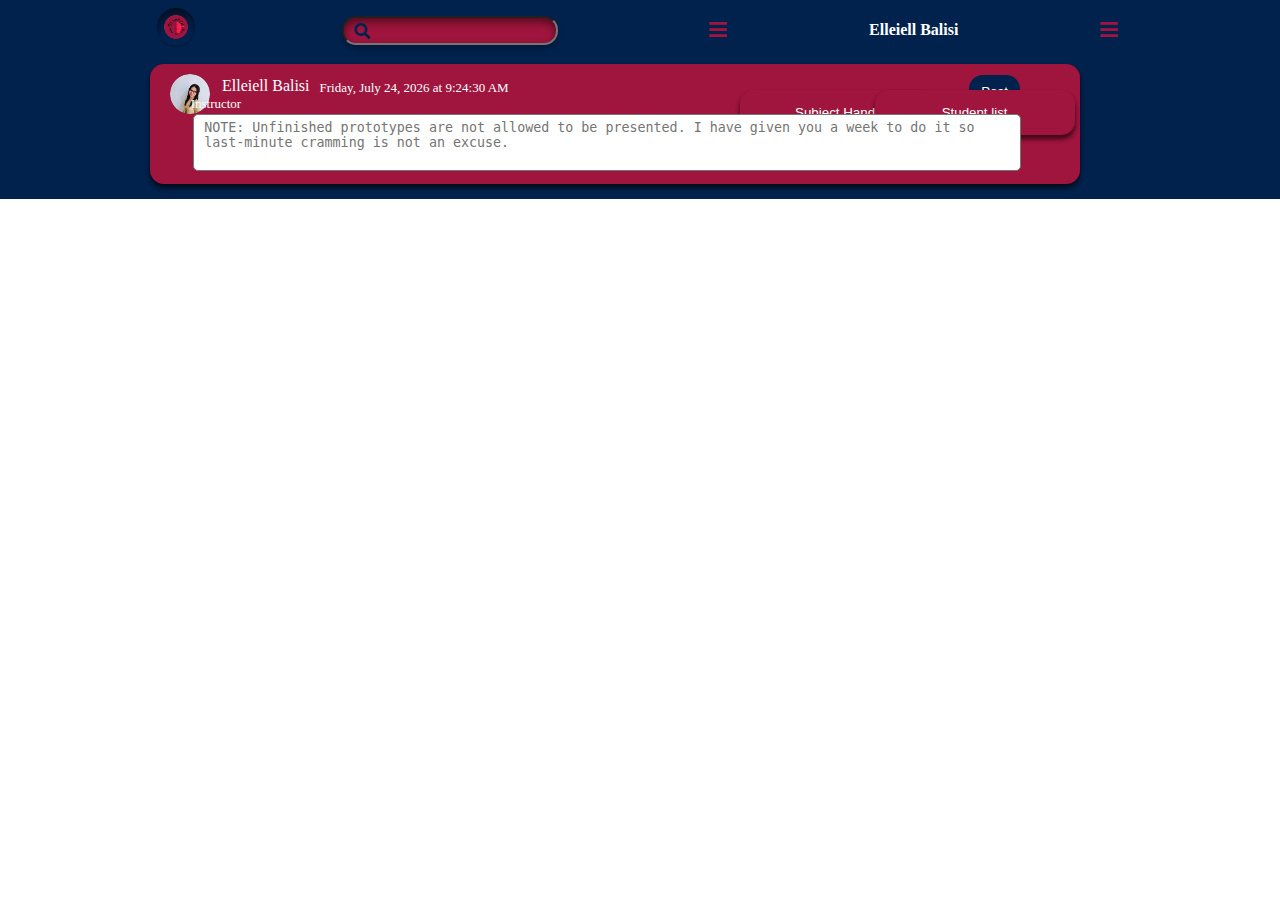
<file: DTBAVC(FINALS CODE)/index.html>
<!DOCTYPE html>
<html lang="en">
<head>
    <meta charset="UTF-8">
    <meta name="viewport" content="width=device-width, initial-scale=1.0">
    <link rel="icon" href= "IMG/logo/app icon home.png" type="logo"> 
    <link rel="stylesheet" href="https://cdnjs.cloudflare.com/ajax/libs/font-awesome/5.15.4/css/all.min.css">
    <link rel="stylesheet" href="CSS/nav.css">
    <title>Student</title>
</head>
<body>
    <div class="navbar">
        <a href="#link" class="logo">
            <img src="IMG/logo/app icon home.png" alt="app icon home" width="40" height="auto">
        </a>

        <div class="search-container">
            <input type="text" placeholder="" class="search-bar">
            <i class="fas fa-search"></i>
        </div>

        <div class="dropdown">
            <button class="dropbtn"><i class="fas fa-bars"></i></button>
            <div class="dropdown-content">
                <a href="#">English</a>
                <a href="#">Math</a>
                <a href="#">Filipino</a>
                <a href="#">Science</a>
            </div>
        </div>

        <h4><a href="https://www.facebook.com/elleiellpbalisi" style="color: white; text-decoration: none;">Elleiell Balisi</a></h4>



        <div class="dropdown">
            <button class="dropbtn"><i class="fas fa-bars"></i></button>
            <div class="dropdown-content">
                <a href="#">Profile</a>
                <button id="darkmode">Darkmode</button>
                <a href="#">Settings</a>
                <a href="login.html">Log out</a>
            </div>
        </div>

    </div>
         
    <div class="nav2">
        <div class="select1">
            <a href="#"><button>Subject Handle</button></a>
        </div>
    
        <div class="select2">
            <a href="#"><button>Student list</button></a>
        </div>
    
    </div>

   <div class="write-post-container">
    <div class="user-profile">
        <img src="IMG/profile/profile.jpg" class="user-profile-post">

        <p class="name">Elleiell Balisi</p>

        <div class="date-time" id="date-time"></div>

        <small class="public">Instructor</small>

        <div class="post-input-container">

            <textarea rows="3" class="placeholder" placeholder="NOTE: Unfinished prototypes are not allowed to be presented. I have given you a week to do it so last-minute cramming is not an excuse."></textarea>

        </div> 

        <button type="submit" class="post-button">Post</button>
    </div>
   </div>


   <script src="js/login.js"></script>
</body>
</html>
</file>
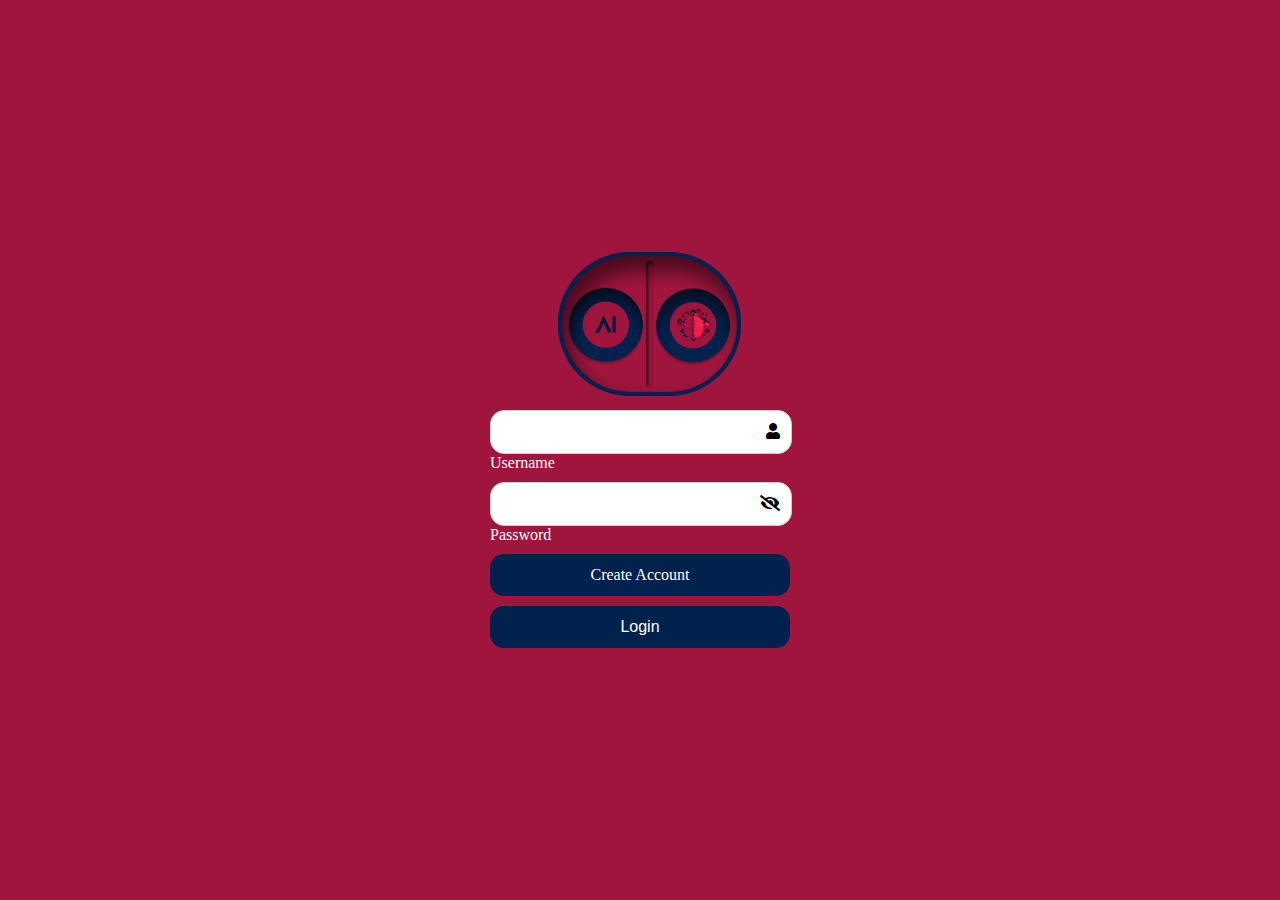
<file: DTBAVC(FINALS CODE)/login.html>
<!DOCTYPE html>
<html lang="en">
<head>
    <meta charset="UTF-8">
    <meta name="viewport" content="width=device-width, initial-scale=1.0">
    <title>Login</title>
    <link rel="stylesheet" href="https://cdnjs.cloudflare.com/ajax/libs/font-awesome/5.15.4/css/all.min.css">
    <link rel="stylesheet" href="CSS/login.css">        
    <link rel="icon" href= "IMG/logo/app icon home.png" type="logo"> 
</head>
<body>
    <form action="index.html" class="login-form">
        <div class="logo">
            <img src="officiallogo.svg" alt="logo">
        </div>

        <div class="textb">
            <input type="text" required>
            <div class="placeholder">Username</i></div>
            <div class="fas fa-user"></div>
        </div>

        <div class="textb">
            <input type="password" required>
            <div class="placeholder">Password</div>
            <div class="show-password fas fa-eye-slash"></div>
        </div>

        <a href="register.html">Create Account</a>
        
        <button class="btn">Login</button>

    </form>

<script src="js/login.js"></script>
</body>
</html>
</file>
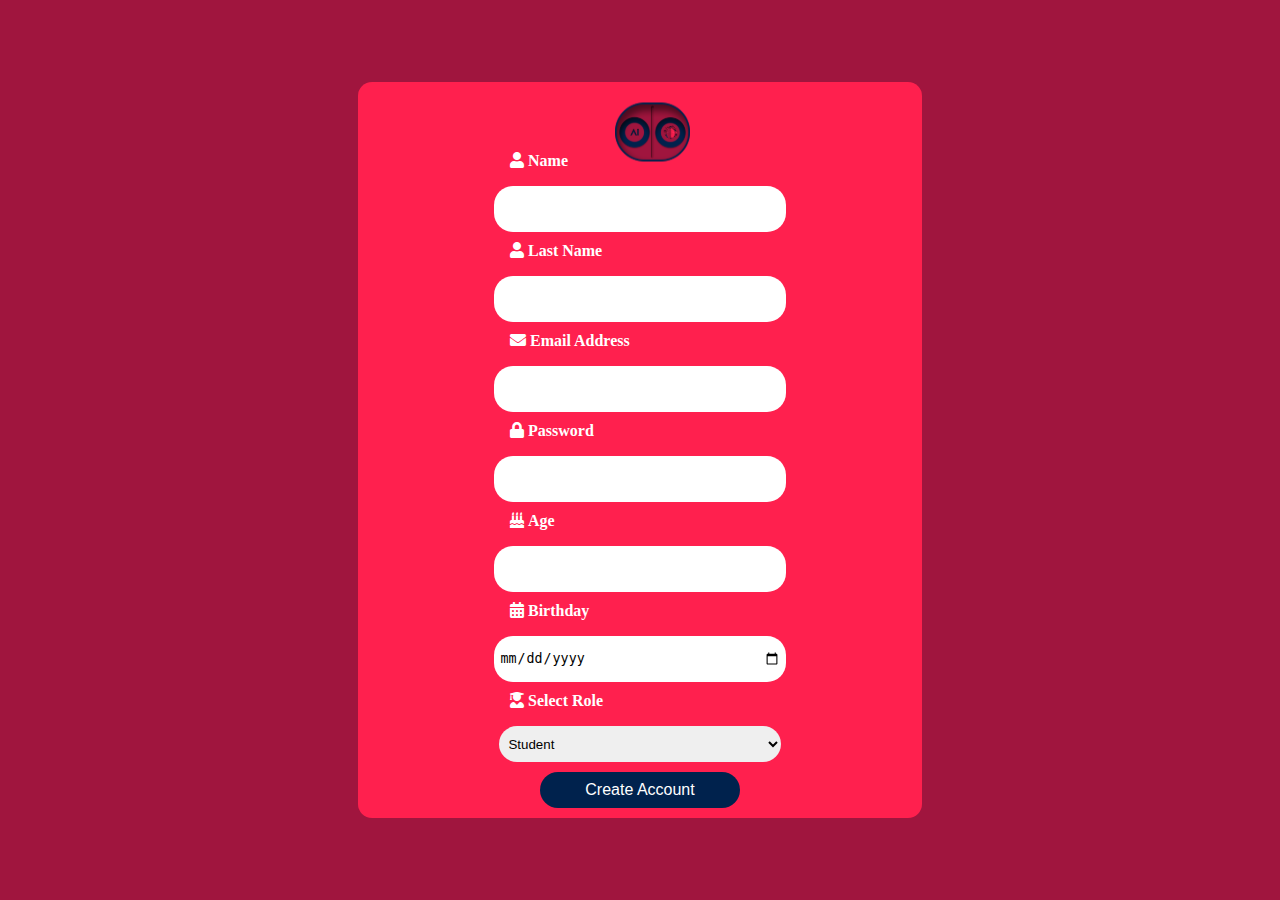
<file: DTBAVC(FINALS CODE)/register.html>
<!DOCTYPE html>
<html lang="en">
<head>
    <meta charset="UTF-8">
    <meta name="viewport" content="width=device-width, initial-scale=1.0">
    <link rel="icon" href="IMG/logo/app icon home.png" type="logo"> 
    <link rel="stylesheet" href="https://cdnjs.cloudflare.com/ajax/libs/font-awesome/5.15.4/css/all.min.css">
    <title>Register</title>
    <style>
        body {
            background-color: #A0153E;
            font-family: 'JetBrains Mono';
            color: white;
            margin: 0;
            padding: 0;
            display: flex;
            justify-content: center;
            align-items: center;
            height: 100vh;
        }

        .rectangle {
            width: 564px;
            height: auto; /* Changed 'flex' to 'auto' */
            background: #FF204E;
            border-radius: 14px;
            display: flex;
            flex-direction: column;
            justify-content: center;
            align-items: center;
        }

        form {
            width: 80%;
            display: flex;
            flex-direction: column;
            align-items: center;
            color: white;
        }

        .logo {
            color: black; /* Changed color to black */
            width: 50px;
            height: 50px;
            margin-bottom: 20px; /* Adjusted margin for better alignment */
        }

        .logo img {
            width: 150%; /* Ensures the image fills the container */
            height: 200%; /* Ensures the image fills the container */
        }

        input, select {
            margin-bottom: 10px;
            padding: 5px;
            border-radius: 19px;
            border: none;
            width: 500px;
            height: 36px;
        }

        form label {
            text-align: left;
            width: 250px; /* Adjust the width based on your design */
            margin-right: 10px; /* Add some space between label and input */
            display: flex;
            align-items: center;
        }

        form input, form select {
            width: calc(100% - 170px); /* Adjust the width based on your design */
        }

        input[type="submit"] {
            background-color: #00224D;
            color: white;
            cursor: pointer;
            height: 36px;
            border: none;
            border-radius: 19px;
            width: 200px;
            font-size: 16px;
        }

    </style>
</head>

<body>
    <div class="rectangle">
        <form action="index.html" method="post">
            <div class="logo">
                <a href="login.html">
                    <img src="officiallogo.svg" alt="logo">
                </a>
            </div>
            <label for="name"><i class="fas fa-user"> Name </i></label><br>
            <input type="text" id="name" name="name" required>
            
            <label for="lastname"><i class="fas fa-user">  Last Name </i></label><br>
            <input type="text" id="lastname" name="lastname" required>
            
            <label for="email"><i class="fas fa-envelope"> Email Address </i></label><br>
            <input type="email" id="email" name="email" required>

            <label for="password"><i class="fas fa-lock"> Password </i></label><br>
            <input type="password" id="password" name="password" required>
            
            <label for="age"><i class="fas fa-birthday-cake"> Age </i></label><br>
            <input type="number" id="age" name="age" required>
            
            <label for="birthday"><i class="fas fa-calendar-alt"> Birthday </i> </label><br>
            <input type="date" id="birthday" name="birthday" required>
            
            <label for="role"><i class="fas fa-user-graduate"> Select Role </i></label><br>
            <select id="role" name="role">
                <option value="student">Student</option>
                <option value="teacher">Teacher</option>
            </select>
            
            <input type="submit" value="Create Account">
        </form>
    </div>
    
</body>
</html>
</file>
<file: DTBAVC(FINALS CODE)/CSS/nav.css>
body{
    font-family: 'JetBrains Mono';
    color: white;
    margin: 0;
}
.navbar{
    display: flex;
    align-items: center;
    justify-content: space-evenly;
    padding: 0 20px  ; /* fix ni nimo diri dapita para nindot lantawon, naa pa tay error diri*/
    background-color: #00224D;
    
}
.logo{
    position: relative;
    display: inline-block;
}
.search-container{
    position: relative;
    display: inline-block;
}
.search-bar{
    margin: 10px;
    padding: 5px;
    background-color: #A0153E;
    box-shadow: 0px 4px 4px rgba(0, 0, 0, 0.25), inset 0px 4px 8.6px rgba(0, 0, 0, 0.5);
    border-radius: 14px;
    padding-right: 30px;
}
.fa-search{
    position: absolute;
    left: 22px;
    top: 17px;
    color: #00224D;
}
.dropdown {
        position: relative;
        display: inline-block;
    }

.dropbtn {
        background-color: transparent;
        border: none;
        font-size: 20px;
        cursor: pointer;
        color: #A0153E; /* Set text color */
    }

.dropdown-content {
        display: none;
        position: absolute;
        background-color: #00224D;
        min-width: 100px;
        box-shadow: 0px 8px 16px 0px rgba(0,0,0,0.2);
        z-index: 1;
        border-radius: 5px;
        right: 0; 
    }

.dropdown-content a {
        color: white;
        padding: 10px 16px;
        text-decoration: none;
        display: block;
        border-radius: 5px;
    }

.dropdown-content a:hover {
        background-color: #A0153E;
        box-shadow: 0px 4px 4px rgba(0, 0, 0, 0.25);
    }

.dropdown:hover .dropdown-content {
        display: block;
    }

.select1 {
        display: inline-block;
    }

.dropdown:hover .dropbtn {
        border-radius: 5px;
    }

    /* darkmode button */
.dropdown-content button{
    padding: 10px 16px;
    background-color: #00224D;
    border: none;
    color: white;
    cursor: pointer;
}
.dropdown-content button{
    border-radius: 14px;
    padding: 10px 16px;
    text-decoration: none;
    display: block;
    border-radius: 5px;
}
.dropdown-content button:hover{
    background-color: #A0153E;

}



.nav2{
    background: #00224D;
    padding: 60px;
}
.select1 a{
    position: absolute;
    bottom: 85%;
    right: 39.2%;
    margin-inline-end: -18vh;
}
.select1 button{
    padding: 15px 50px;
    border: none;
    color: white;
    border-radius: 14px;
    cursor: pointer;
    width: 200px;
    background-color: #A0153E;
    box-shadow: 0px 4px 4px rgba(0, 0, 0, 0.25), 0px 4px 4px rgba(0, 0, 0, 0.25), 0px 4px 4px rgba(0, 0, 0, 0.25);
}
.select1 button:hover{
    background-color: #00224D;
     box-shadow: 0px 4px 4px rgba(0, 0, 0, 0.25), 0px 4px 4px rgba(0, 0, 0, 0.25), 0px 4px 4px rgba(0, 0, 0, 0.25);
}

.select2 a{
    position: absolute;
    bottom: 85%;
    right: 28%;
    margin-inline-end: -17vh;
}
.select2 button{
    padding: 15px 50px;
    border: none;
    color: white;
    border-radius: 14px;
    cursor: pointer;
    width: 200px;
    background-color: #A0153E;
    box-shadow: 0px 4px 4px rgba(0, 0, 0, 0.25), 0px 4px 4px rgba(0, 0, 0, 0.25), 0px 4px 4px rgba(0, 0, 0, 0.25);
}
.select2 button:hover{
    background-color: #00224D;
    box-shadow: 0px 4px 4px rgba(0, 0, 0, 0.25);
}


/* create post ni diri dapita */

.write-post-container {
    background-color: #A0153E;
    max-height: 80px;
    max-width: 890px;
    margin-top: -135px;
    margin-left: 150px;
    padding: 20px;
    border-radius: 14px;
    box-shadow: 0px 4px 4px rgba(0, 0, 0, 0.25), 0px 4px 4px rgba(0, 0, 0, 0.25), 0px 4px 4px rgba(0, 0, 0, 0.25);
}
.user-profile {
    display: flex;
    align-items: center;
}

.user-profile-post {
    width: 40px;
    height: 40px;
    border-radius: 50%;
    margin-right: 22px;
    margin-top: -190px;
}

.user-profile p {
    margin-top: -190px;
    margin-left: -10px;
    font-size: bold;
}
.public{
    margin-left: -318px;
    margin-top: -170px;
    font-size: small;
}

.date-time {
    margin-left: 10px;
    margin-top: -203px;
    font-size: small;
}

.post-button {
    padding: 9px 12px;
    background-color: #00224D;
    color: #fff;
    border: none;
    border-radius: 14px;
    cursor: pointer;
    margin-top: -195px;
    margin-left: 570px;
}

.post-button:hover {
    background-color: #A0153E;
}
.post-input-container{
    position: relative;
}

.post-input-container textarea {
    padding: 5px 10px;
    width: 510%;
    margin-top: 150px;
    margin-right: -40px;
    resize: none;
    color: black;

}
.placeholder{
top: -120px;
right: 48px;
position: inherit;
background: rgb(255, 255, 255);
color: #fff;
border-radius: 5px;
}
</file>
<file: DTBAVC(FINALS CODE)/CSS/login.css>
body {
    font-family: 'JetBrains Mono';
    background-color: #A0153E;
    margin: 0;
    padding: 0;
    display: flex;
    justify-content: center;
    align-items: center;
    height: 100vh;
}

.login-form {
    width: 300px;
    background-color: #A0153E;
    padding: 80px;
    border-radius: 14px;
}

.logo {
    width: 55%;
    height: auto;
    display: block;
    margin: 0 auto 10px;
}

/* Text input styling */
.textb {
    position: relative;
    margin-bottom: 10px;
}

input {
    width: 92%;
    padding: 12px;
    font-size: 16px;
    border: 1px solid #ccc;
    border-radius: 14px;
}

.placeholder {
    width: 100%;
    position: fixe;
    color: white;
    box-sizing: border-box; /* Ensure padding is included in width */
}


/* log in style button */
.btn {
    width: 100%;
    padding: 12px;
    font-size: 16px;
    color: #fff;
    background-color: #00224D;
    border: none;
    border-radius: 14px;
    cursor: pointer;
    box-sizing: border-box;
}


/* create account button style */
a { 
    width: 100%; /* Full width */
    padding: 12px; /* Padding for button */
    font-size: 16px; /* Font size */
    color: #fff; /* Text color */
    background-color: #00224D; /* Background color */
    border: none; /* No border */
    border-radius: 14px; /* Rounded corners */
    cursor: pointer; /* Pointer cursor on hover */
    box-sizing: border-box; /* Box-sizing property */
    text-decoration: none; /* No text decoration for link */
    display: block; /* Block display */
    text-align: center; /* Center text alignment */
    margin-bottom: 10px; /* Margin at the bottom */
}

a:hover {
    text-decoration: underline;
}

/* Eye icon for password visibility */
.show-password {
    position: absolute;
    top: 34%; /* adjust nimo aha dapita ang mata */
    right: 10px;
    transform: translateY(-50%);
    cursor: pointer;
}
.fas.fa-user {
        position: absolute;
        top: 34%; /* user ni na icon ha kasabot ka! */
        right: 10px; 
        transform: translateY(-50%);
    }
</file>
